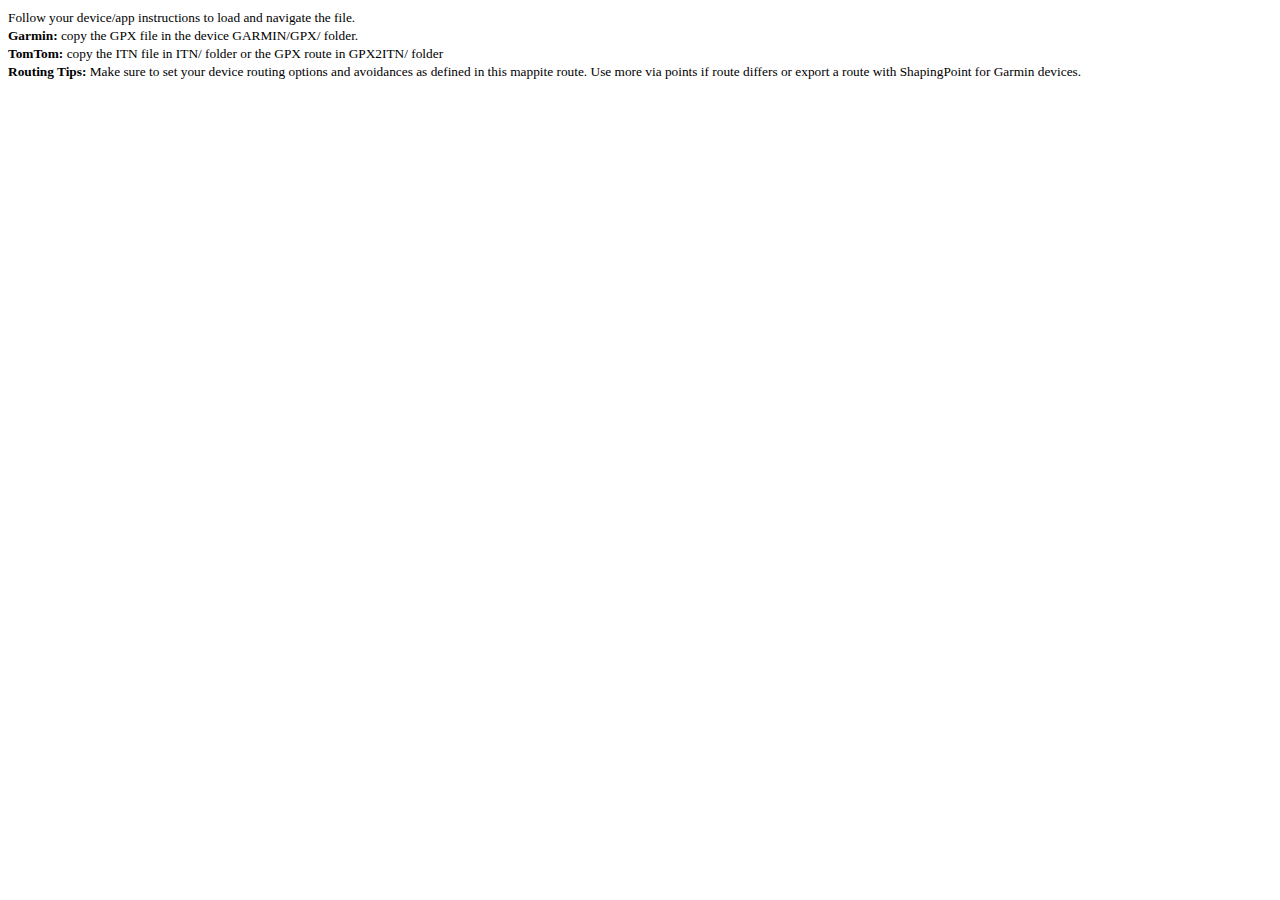
<file: lang/en-export.html>
<!DOCTYPE html>
<html>
<head>
	<title>mappite - routes made easy</title>
	<meta charset="utf-8" />
	<meta name="viewport" content="width=device-width, initial-scale=1.0, maximum-scale=1.0, user-scalable=no" />
</head>
<body>
	<small>
	Follow your device/app instructions to load and navigate the file.<br/>
	<b>Garmin:</b> copy the GPX file in the device GARMIN/GPX/ folder.<br>
	<b>TomTom:</b> copy the ITN file in ITN/ folder or the GPX route in GPX2ITN/ folder<br/>
	<b>Routing Tips:</b> Make sure to set your device routing options and avoidances as defined in this mappite route. Use more via points if route differs or export a route with ShapingPoint for Garmin devices. 
	</small>
</body>
</html>
</file>
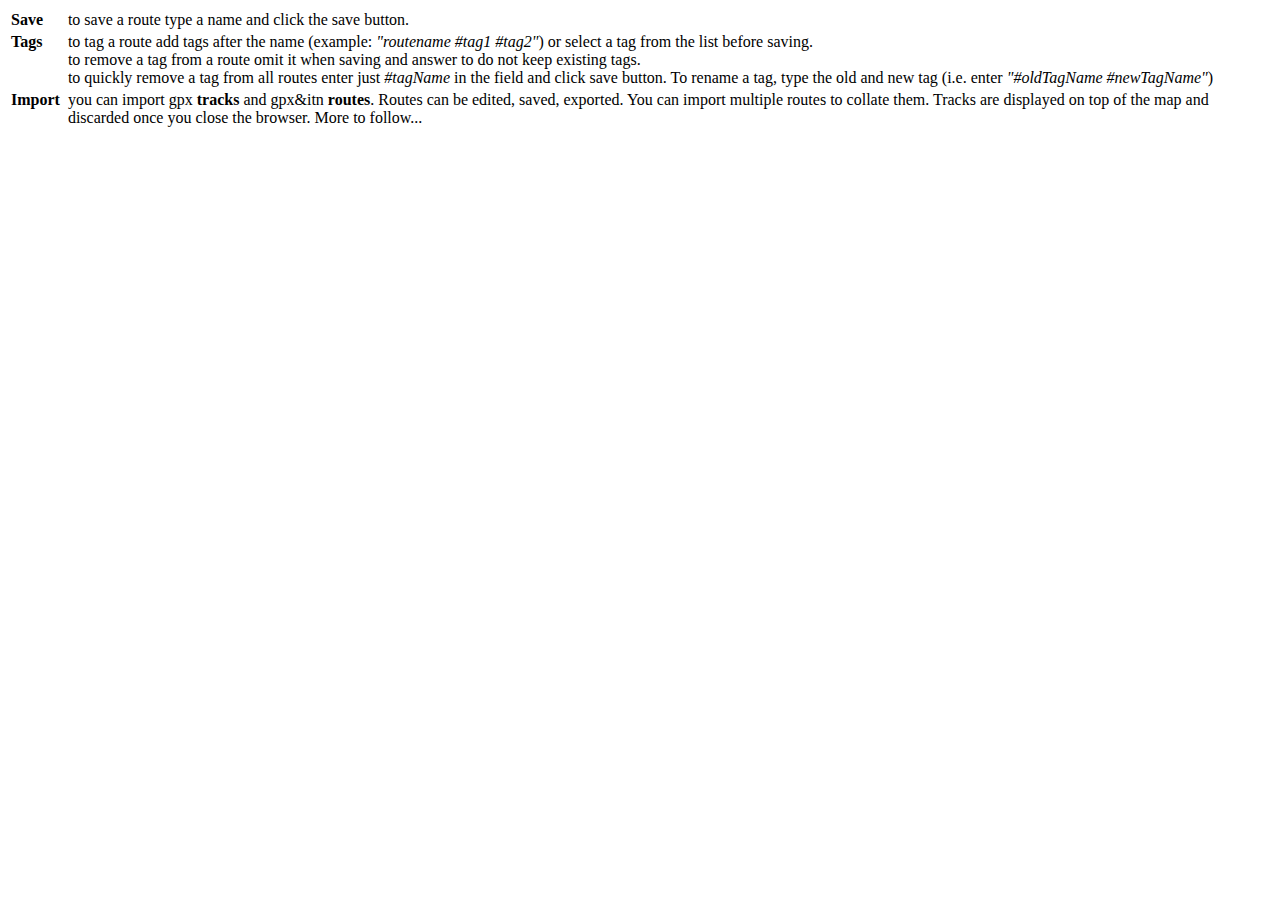
<file: lang/en-save.html>
<!DOCTYPE html>
<html>
<head>
	<title>mappite - routes made easy - save info</title>
	<meta charset="utf-8" />
	<meta name="viewport" content="width=device-width, initial-scale=1.0, maximum-scale=1.0, user-scalable=no" />
</head>
<body>
<div class="info">
<table border=0>
<tr><td style="vertical-align: top;"><b>Save</b></td><td>to save a route type a name and click the save button.</td></tr>
<tr><td style="vertical-align: top;"><b>Tags</b></td><td>to tag a route add tags after the name (example: <i>"routename #tag1 #tag2"</i>) or select a tag from the list before saving.<br/> to remove a tag from a route omit it when saving and answer to do not keep existing tags.<br> to quickly remove a tag from all routes enter just <i>#tagName</i> in the field and click save button. To rename a tag, type the old and new tag (i.e. enter <i>"#oldTagName #newTagName"</i>)</td></tr>
<tr><td style="vertical-align: top;"><b>Import&nbsp;</b></td><td>you can import gpx <b>tracks</b> and gpx&itn <b>routes</b>. Routes can be edited, saved, exported. You can import multiple routes to collate them. Tracks are displayed on top of the map and discarded once you close the browser. More to follow...</td></tr>
</table>
</div>
</body>
</html>
</file>
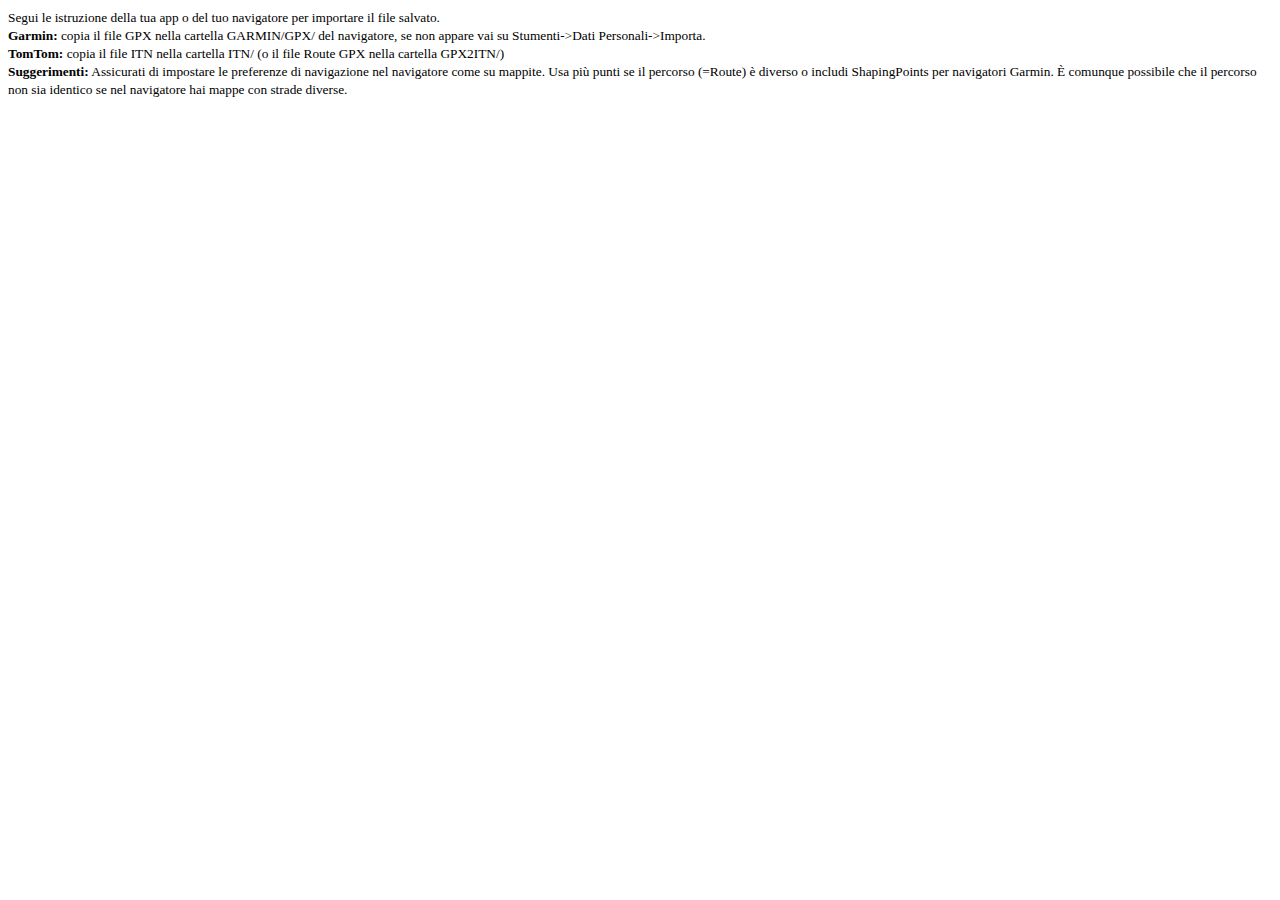
<file: lang/it-export.html>
<!DOCTYPE html>
<html>
<head>
	<title>mappite - routes made easy</title>
	<meta charset="utf-8" />
	<meta name="viewport" content="width=device-width, initial-scale=1.0, maximum-scale=1.0, user-scalable=no" />
</head>
<body>
	<small>
	Segui le istruzione della tua app o del tuo navigatore per importare il file salvato.<br/>
	<b>Garmin:</b> copia il file GPX nella cartella GARMIN/GPX/ del navigatore, se non appare vai su Stumenti->Dati Personali->Importa.<br>
	<b>TomTom:</b> copia il file ITN nella cartella ITN/ (o il file Route GPX nella cartella GPX2ITN/)<br/>
	<b>Suggerimenti:</b> Assicurati di impostare le preferenze di navigazione nel navigatore come su mappite. Usa più punti se il percorso (=Route) è diverso o includi ShapingPoints per navigatori Garmin. È comunque possibile che il percorso non sia identico se nel navigatore hai mappe con strade diverse.
	</small>
</body>
</html>
</file>
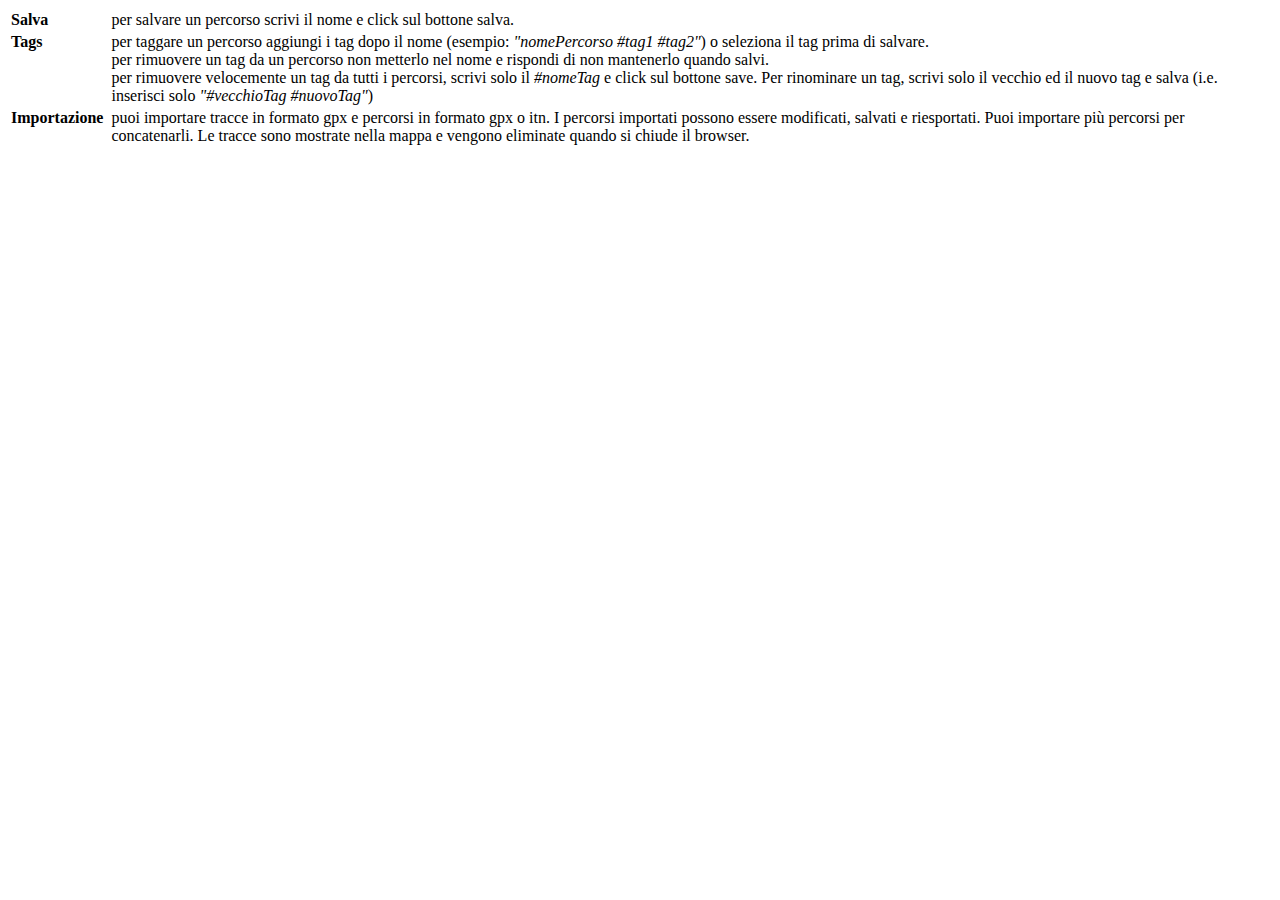
<file: lang/it-save.html>
<!DOCTYPE html>
<html>
<head>
	<title>mappite - routes made easy - save info</title>
	<meta charset="utf-8" />
	<meta name="viewport" content="width=device-width, initial-scale=1.0, maximum-scale=1.0, user-scalable=no" />
</head>
<body>
<div class="info">
<table border=0>
<tr><td style="vertical-align: top;"><b>Salva</b></td><td>per salvare un percorso scrivi il nome e click sul bottone salva.</td></tr>
<tr><td style="vertical-align: top;"><b>Tags</b></td><td>per taggare un percorso aggiungi i tag dopo il nome (esempio: <i>"nomePercorso #tag1 #tag2"</i>) o seleziona il tag prima di salvare.<br/> per rimuovere un tag da un percorso non metterlo nel nome e rispondi di non mantenerlo quando salvi.<br> per rimuovere velocemente un tag da tutti i percorsi, scrivi solo il <i>#nomeTag</i> e click sul bottone save. Per rinominare un tag, scrivi solo il vecchio ed il nuovo tag e salva (i.e. inserisci solo <i>"#vecchioTag #nuovoTag"</i>)</td></tr>
<tr><td style="vertical-align: top;"><b>Importazione&nbsp;</b></td><td>puoi importare tracce in formato gpx e percorsi in formato gpx o itn. I percorsi importati possono essere modificati, salvati e riesportati.  Puoi importare più percorsi per concatenarli. Le tracce sono mostrate nella mappa e vengono eliminate quando si chiude il browser.</td></tr>
</table>
</div>
</body>
</html>
</file>
